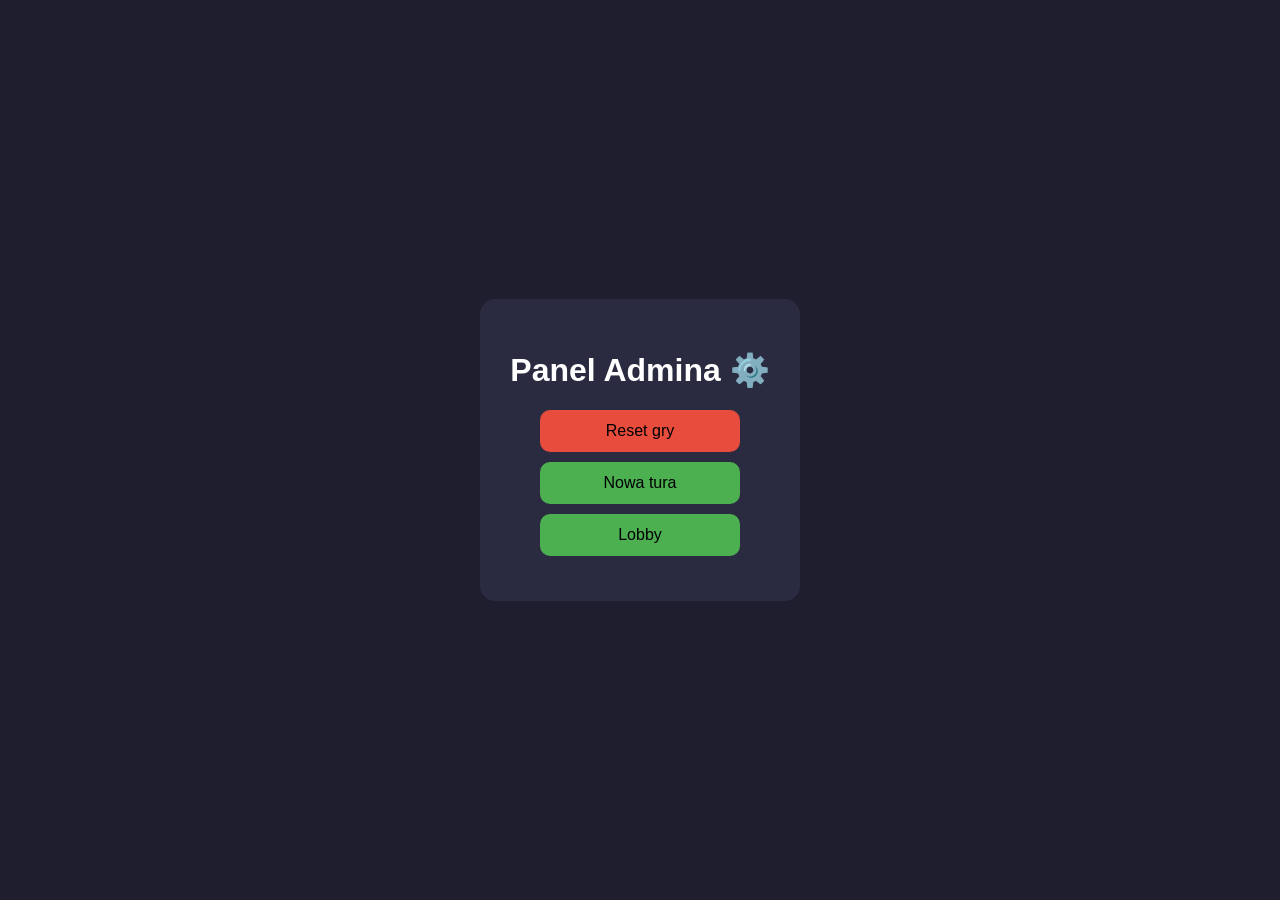
<file: templates/admin.html>
<!DOCTYPE html>
<html lang="pl">
<head>
    <meta charset="UTF-8">
    <meta name="viewport" content="width=device-width, initial-scale=1.0">
    <title>Admin</title>
    <link rel="stylesheet" href="/static/css/admin.css">
</head>
<body data-page="admin">

<div class="container">
    <h1>Panel Admina ⚙️</h1>

    <button id="resetBtn" class="danger">
        Reset gry
    </button>

    <button id="roundBtn" class="primary">
        Nowa tura
    </button>

    <button id="lobbyBtn" class="primary">
        Lobby
    </button>

    <div id="status"></div>
</div>

<script src="/static/js/admin.js"></script>
</body>
</html>
</file>
<file: static/css/admin.css>
body {
    margin: 0;
    font-family: Arial, sans-serif;
    background: #1e1e2f;
    color: white;
    display: flex;
    justify-content: center;
    align-items: center;
    height: 100vh;
}

.container {
    text-align: center;
    background: #2a2a40;
    padding: 30px;
    border-radius: 15px;
}

button {
    display: block;
    width: 200px;
    margin: 10px auto;
    padding: 12px;
    border: none;
    border-radius: 10px;
    font-size: 16px;
    cursor: pointer;
}

.primary {
    background: #4CAF50;
}

.danger {
    background: #e74c3c;
}

#status {
    margin-top: 15px;
    font-size: 14px;
    opacity: 0.8;
}
</file>
